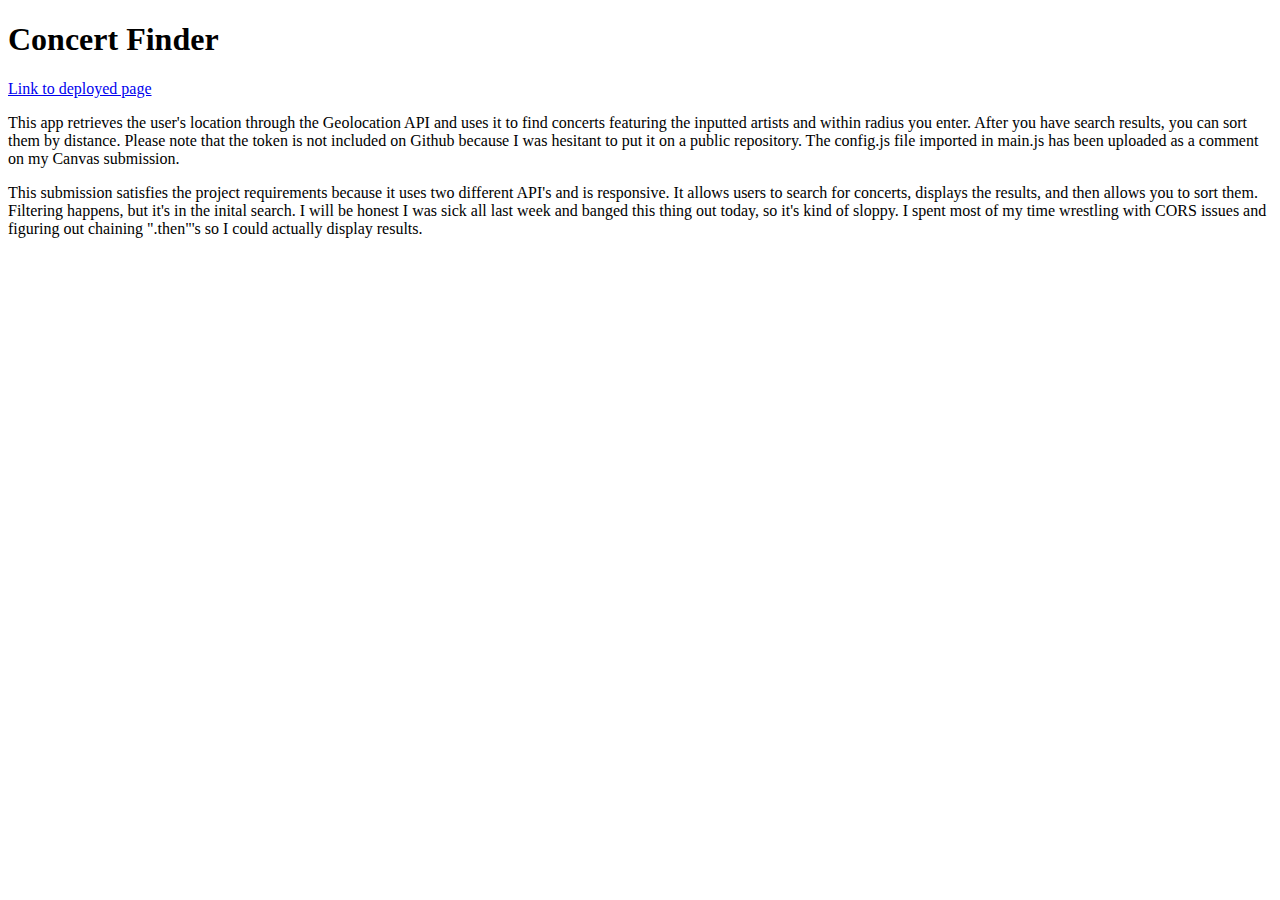
<file: report.html>
<!DOCTYPE html>
<html lang="en">
  <head>
    <meta charset="UTF-8" />
    <meta name="viewport" content="width=device-width, initial-scale=1.0" />
    <meta http-equiv="X-UA-Compatible" content="ie=edge" />
    <title>Project Report</title>
  </head>
  <body>
    <h1>Concert Finder</h1>
    <a href="https://jordanlbrink.github.io/project3/?"
      >Link to deployed page</a
    >
    <p>
      This app retrieves the user's location through the Geolocation API and
      uses it to find concerts featuring the inputted artists and within radius
      you enter. After you have search results, you can sort them by distance.
      Please note that the token is not included on Github because I was
      hesitant to put it on a public repository. The config.js file imported in
      main.js has been uploaded as a comment on my Canvas submission.
    </p>

    <p>
      This submission satisfies the project requirements because it uses two
      different API's and is responsive. It allows users to search for concerts,
      displays the results, and then allows you to sort them. Filtering happens,
      but it's in the inital search. I will be honest I was sick all last week
      and banged this thing out today, so it's kind of sloppy. I spent most of
      my time wrestling with CORS issues and figuring out chaining ".then"'s so I could actually
      display results.
    </p>
  </body>
</html>
</file>
